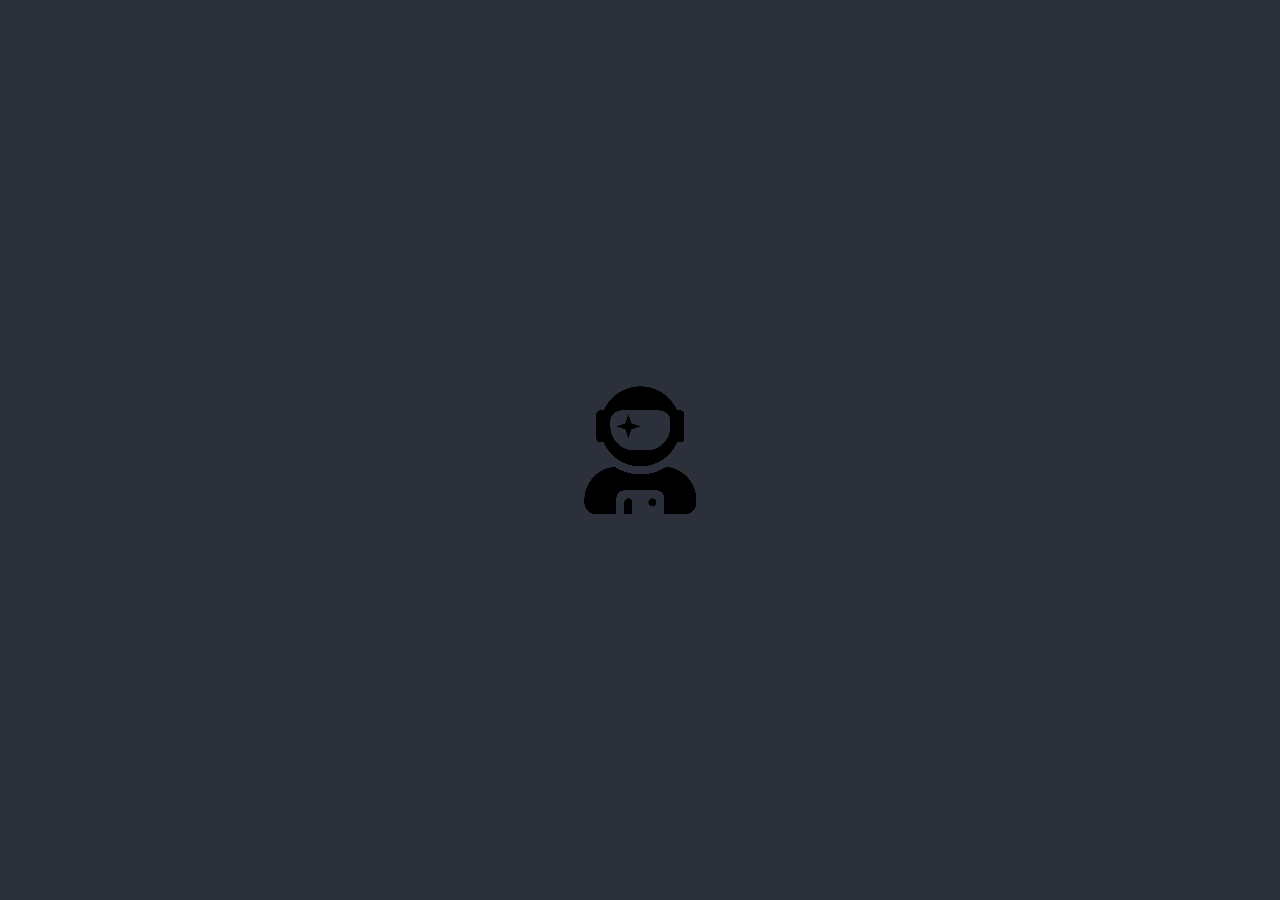
<file: App/nitemode1/web/index.html>
<!DOCTYPE html>
<html>
<head>
  <!--
    If you are serving your web app in a path other than the root, change the
    href value below to reflect the base path you are serving from.

    The path provided below has to start and end with a slash "/" in order for
    it to work correctly.

    For more details:
    * https://developer.mozilla.org/en-US/docs/Web/HTML/Element/base

    This is a placeholder for base href that will be replaced by the value of
    the `--base-href` argument provided to `flutter build`.
  -->
  <base href="$FLUTTER_BASE_HREF">

  <meta charset="UTF-8">
  <meta content="IE=Edge" http-equiv="X-UA-Compatible">
  <meta name="description" content="Nite Mode for phone.">

  <!-- iOS meta tags & icons -->
  <meta name="apple-mobile-web-app-capable" content="yes">
  <meta name="apple-mobile-web-app-status-bar-style" content="black">
  <meta name="apple-mobile-web-app-title" content="nitemode1">
  <link rel="apple-touch-icon" href="icons/Icon-192.png">

  <!-- Favicon -->
  <link rel="icon" type="image/png" href="favicon.png"/>

  <title>nitemode1</title>
  <link rel="manifest" href="manifest.json">
  <link rel="stylesheet" type="text/css" href="splash/style.css">
</head>
<body style="position: fixed; inset: 0px; overflow: hidden; padding: 0px; margin: 0px; user-select: none; touch-action: none; font: 14px sans-serif; color: red;">
  <!-- This script installs service_worker.js to provide PWA functionality to
       application. For more information, see:
       https://developers.google.com/web/fundamentals/primers/service-workers -->
  <script>
    var serviceWorkerVersion = null;
    var scriptLoaded = false;
    function loadMainDartJs() {
      if (scriptLoaded) {
        return;
      }
      scriptLoaded = true;
      var scriptTag = document.createElement('script');
      scriptTag.src = 'main.dart.js';
      scriptTag.type = 'application/javascript';
      document.body.append(scriptTag);
    }

    if ('serviceWorker' in navigator) {
      // Service workers are supported. Use them.
      window.addEventListener('load', function () {
        // Wait for registration to finish before dropping the <script> tag.
        // Otherwise, the browser will load the script multiple times,
        // potentially different versions.
        var serviceWorkerUrl = 'flutter_service_worker.js?v=' + serviceWorkerVersion;
        navigator.serviceWorker.register(serviceWorkerUrl)
          .then((reg) => {
            function waitForActivation(serviceWorker) {
              serviceWorker.addEventListener('statechange', () => {
                if (serviceWorker.state == 'activated') {
                  console.log('Installed new service worker.');
                  loadMainDartJs();
                }
              });
            }
            if (!reg.active && (reg.installing || reg.waiting)) {
              // No active web worker and we have installed or are installing
              // one for the first time. Simply wait for it to activate.
              waitForActivation(reg.installing || reg.waiting);
            } else if (!reg.active.scriptURL.endsWith(serviceWorkerVersion)) {
              // When the app updates the serviceWorkerVersion changes, so we
              // need to ask the service worker to update.
              console.log('New service worker available.');
              reg.update();
              waitForActivation(reg.installing);
            } else {
              // Existing service worker is still good.
              console.log('Loading app from service worker.');
              loadMainDartJs();
            }
          });

        // If service worker doesn't succeed in a reasonable amount of time,
        // fallback to plaint <script> tag.
        setTimeout(() => {
          if (!scriptLoaded) {
            console.warn(
              'Failed to load app from service worker. Falling back to plain <script> tag.',
            );
            loadMainDartJs();
          }
        }, 4000);
      });
    } else {
      // Service workers not supported. Just drop the <script> tag.
      loadMainDartJs();
    }
  </script>
  <picture id="splash">
    <source srcset="splash/img/light-1x.png 1x, splash/img/light-2x.png 2x, splash/img/light-3x.png 3x, splash/img/light-4x.png 4x" media="(prefers-color-scheme: light) or (prefers-color-scheme: no-preference)">
    <source srcset="splash/img/dark-1x.png 1x, splash/img/dark-2x.png 2x, splash/img/dark-3x.png 3x, splash/img/dark-4x.png 4x" media="(prefers-color-scheme: dark)">
    <img class="center" src="splash/img/light-1x.png" />
  </picture>
</body>
</html>
</file>
<file: App/nitemode1/web/splash/style.css>
body, html {
  margin:0;
  height:100%;
  background: #2c303b;
  
  background-size: 100% 100%;
}

.center {
  margin: 0;
  position: absolute;
  top: 50%;
  left: 50%;
  -ms-transform: translate(-50%, -50%);
  transform: translate(-50%, -50%);
}

.contain {
  display:block;
  width:100%; height:100%;
  object-fit: contain;
}

.stretch {
  display:block;
  width:100%; height:100%;
}

.cover {
  display:block;
  width:100%; height:100%;
  object-fit: cover;
}

@media (prefers-color-scheme: dark) {
  body {
    margin:0;
    height:100%;
    background: #2c303b;
    
    background-size: 100% 100%;
  }
}
</file>
